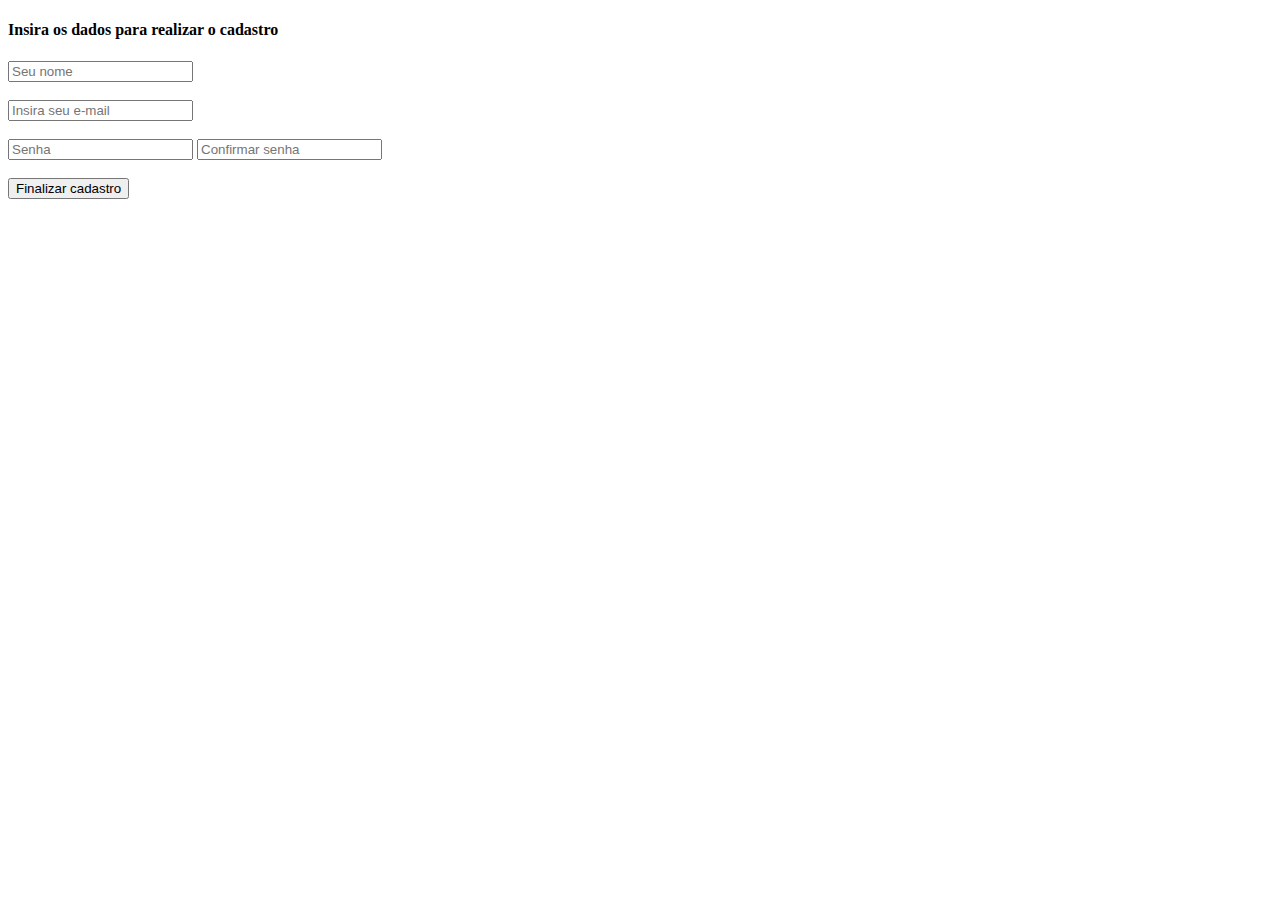
<file: formulario.html>
<!DOCTYPE html>
<html lang="pt-br">
<head>
    <meta charset="UTF-8">
    <meta http-equiv="X-UA-Compatible" content="IE=edge">
    <meta name="viewport" content="width=device-width, initial-scale=1.0">
    <title>Formulario EBAC</title>
</head>
<body>
    <h4>Insira os dados para realizar o cadastro</h4>
    <form>
        <input type="text" placeholder="Seu nome"><br><br>
        <input type="email" placeholder="Insira seu e-mail"><br><br>
        <input type="password" placeholder="Senha">
        <input type="password" placeholder="Confirmar senha"><br><br>
        <button type="submit">Finalizar cadastro</button>
    </form>
</body>
</html>
</file>
